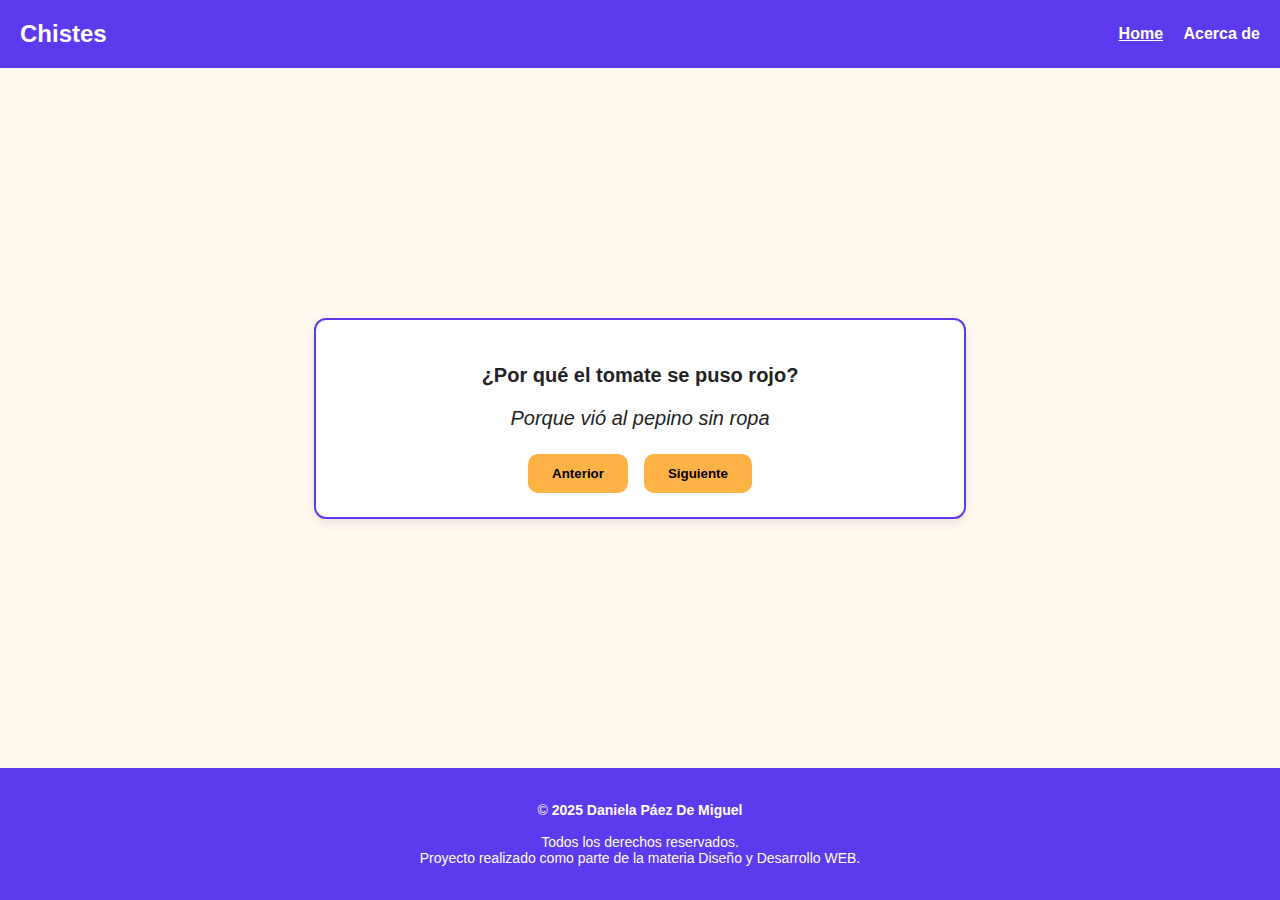
<file: index.html>
<!DOCTYPE html>
<html lang="es">
<head>
  <meta charset="UTF-8" />
  <meta name="viewport" content="width=device-width, initial-scale=1.0"/>
  <meta name="description" content="Sitio de chistes interactivo y accesible. Proyecto de Daniela Páez De Miguel.">
  <title>Chistes</title>
  <link rel="stylesheet" href="css/styles.css"/>
</head>
<body>
  <header class="header" role="banner">
    <h1>Chistes</h1>
    <nav class="nav">
      <a href="index.html" aria-current="page">Home</a>
      <a href="acercade.html">Acerca de</a>
    </nav>
  </header>

  <main class="main-wrapper" role="main">
    <section class="chiste-wrapper" aria-live="polite">
      <div class="chiste-contenedor" id="chisteActual">
        <!-- Chiste se carga por JS -->
      </div>
      <div class="botones">
        <button type="button" onclick="anteriorChiste()" aria-label="Chiste anterior">Anterior</button>
        <button type="button" onclick="siguienteChiste()" aria-label="Siguiente chiste">Siguiente</button>
      </div>
    </section>
  </main>

  <footer class="footer" role="contentinfo">
    <div class="footer-content">
      <p>© <strong>2025 Daniela Páez De Miguel</strong><br><br>
      Todos los derechos reservados.<br>
      Proyecto realizado como parte de la materia Diseño y Desarrollo WEB.</p>
    </div>
  </footer>

  <script src="js/script.js"></script>
</body>
</html>
</file>
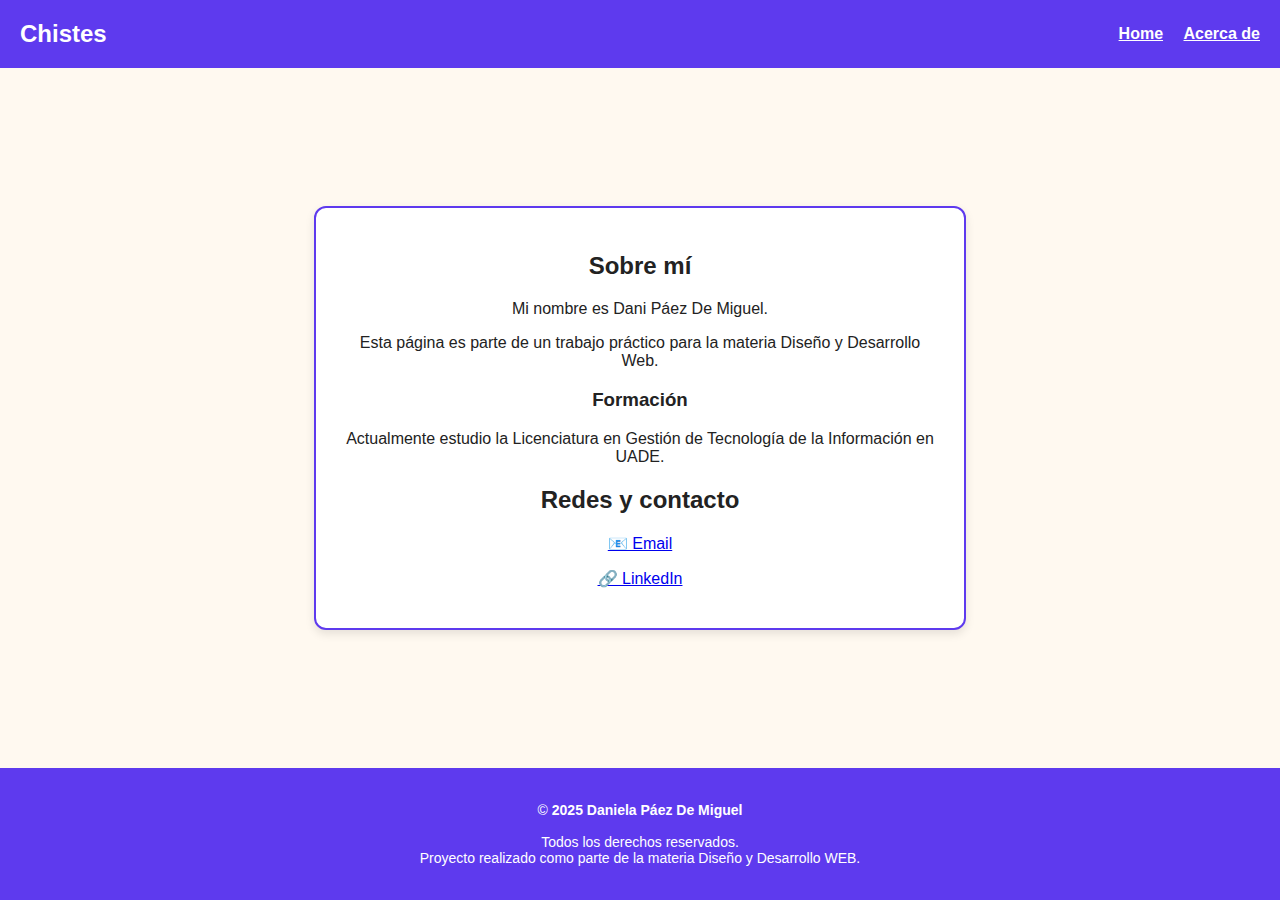
<file: acercade.html>
<!DOCTYPE html>
<html lang="es">
<head>
  <meta charset="UTF-8"/>
  <meta name="viewport" content="width=device-width, initial-scale=1.0"/>
  <meta name="description" content="Sitio de chistes interactivo y accesible. Proyecto de Daniela Páez De Miguel.">
  <title>Acerca de</title>
  <link rel="stylesheet" href="css/styles.css"/>
</head>
<body>
  <header class="header" role="banner">
    <h1>Chistes</h1>
    <nav class="nav">
      <a href="index.html" aria-current="page">Home</a>
      <a href="acercade.html" aria-current="page">Acerca de</a>
    </nav>
  </header>

  <main class="main-wrapper" role="main">
    <section class="acerca-wrapper">
      <article class="sobre_mi">
        <h2>Sobre mí</h2>
        <p>Mi nombre es Dani Páez De Miguel.</p>
        <p>Esta página es parte de un trabajo práctico para la materia Diseño y Desarrollo Web.</p>

        <h3>Formación</h3>
        <p>Actualmente estudio la Licenciatura en Gestión de Tecnología de la Información en UADE.</p>
      </article>

      <article class="contacto">
        <h2>Redes y contacto</h2>
        <p><a href="mailto:dpaezdemiguel@uade.edu.ar">📧 Email</a></p>
        <p><a href="https://www.linkedin.com/in/danielapdem" target="_blank" rel="noopener noreferrer">🔗 LinkedIn</a></p>
      </article>
    </section>
  </main>

  <footer class="footer" role="contentinfo">
    <div class="footer-content">
      <p>© <strong>2025 Daniela Páez De Miguel</strong><br><br>
      Todos los derechos reservados.<br>
      Proyecto realizado como parte de la materia Diseño y Desarrollo WEB.</p>
    </div>
  </footer>

  <script src="js/script.js"></script>
</body>
</html>
</file>
<file: css/styles.css>
/* Estilos base */
body {
    margin: 0;
    font-family: 'Segoe UI', sans-serif;
    background-color: #fff9f0;
    color: #222;
    display: flex;
    flex-direction: column;
    min-height: 100vh;
    font-size: 1rem;
  }
  
  main {
    flex: 1;
  }
  
  .header {
    background-color: #5e3aee;
    color: white;
    padding: 1.25rem;
    display: flex;
    flex-wrap: wrap;
    justify-content: space-between;
    align-items: center;
  }
  
  .header h1 {
    margin: 0;
    font-size: 1.5rem;
  }
  
  .nav a {
    color: #ffffff;
    margin-left: 1rem;
    text-decoration: none;
    font-weight: bold;
  }
  
  .nav a:hover,
  .nav a[aria-current="page"] {
    text-decoration: underline;
  }
  
  .nav a:focus {
    outline: 3px solid #ffb347;
    outline-offset: 2px;
  }
  
  .main-wrapper {
    display: flex;
    flex-direction: column;
    align-items: center;
    justify-content: center;
    flex: 1;
    padding: 2rem 1rem;
  }
  
  .chiste-wrapper,
  .acerca-wrapper {
    width: 100%;
    max-width: 600px;
    background-color: #fff;
    border: 2px solid #5e3aee;
    border-radius: 12px;
    padding: 1.5rem;
    box-shadow: 0 4px 10px rgba(0, 0, 0, 0.1);
    text-align: center;
  }
  
  .chiste-contenedor {
    font-size: 1.25rem;
  }
  
  .pregunta {
    font-weight: bold;
    margin-bottom: 0.5rem;
  }
  
  .respuesta {
    font-style: italic;
  }
  
  .botones {
    display: flex;
    justify-content: center;
    flex-wrap: wrap;
    gap: 1rem;
    margin-top: 1.5rem;
  }
  
  .botones button {
    background-color: #ffb347;
    border: none;
    padding: 0.75rem 1.5rem;
    border-radius: 10px;
    font-weight: bold;
    cursor: pointer;
    transition: background-color 0.3s ease;
  }
  
  .botones button:hover,
  .botones button:focus {
    background-color: #ff6961;
    outline: none;
  }
  
  .footer {
    background-color: #5e3aee;
    color: white;
    text-align: center;
    padding: 1.25rem;
    font-size: 0.875rem;
  }
  
  /* Accesibilidad: foco visible */
  a:focus,
  button:focus {
    outline: 3px solid #ffb347;
    outline-offset: 2px;
  }
  
  /* Media Queries para móviles */
  @media (max-width: 600px) {
    .header {
      flex-direction: column;
      align-items: flex-start;
    }
  
    .nav {
      margin-top: 0.5rem;
    }
  
    .nav a {
      display: block;
      margin: 0.5rem 0;
    }
  
    .botones {
      flex-direction: column;
      gap: 0.75rem;
    }
  
    .chiste-contenedor {
      font-size: 1.1rem;
    }
  }
</file>
